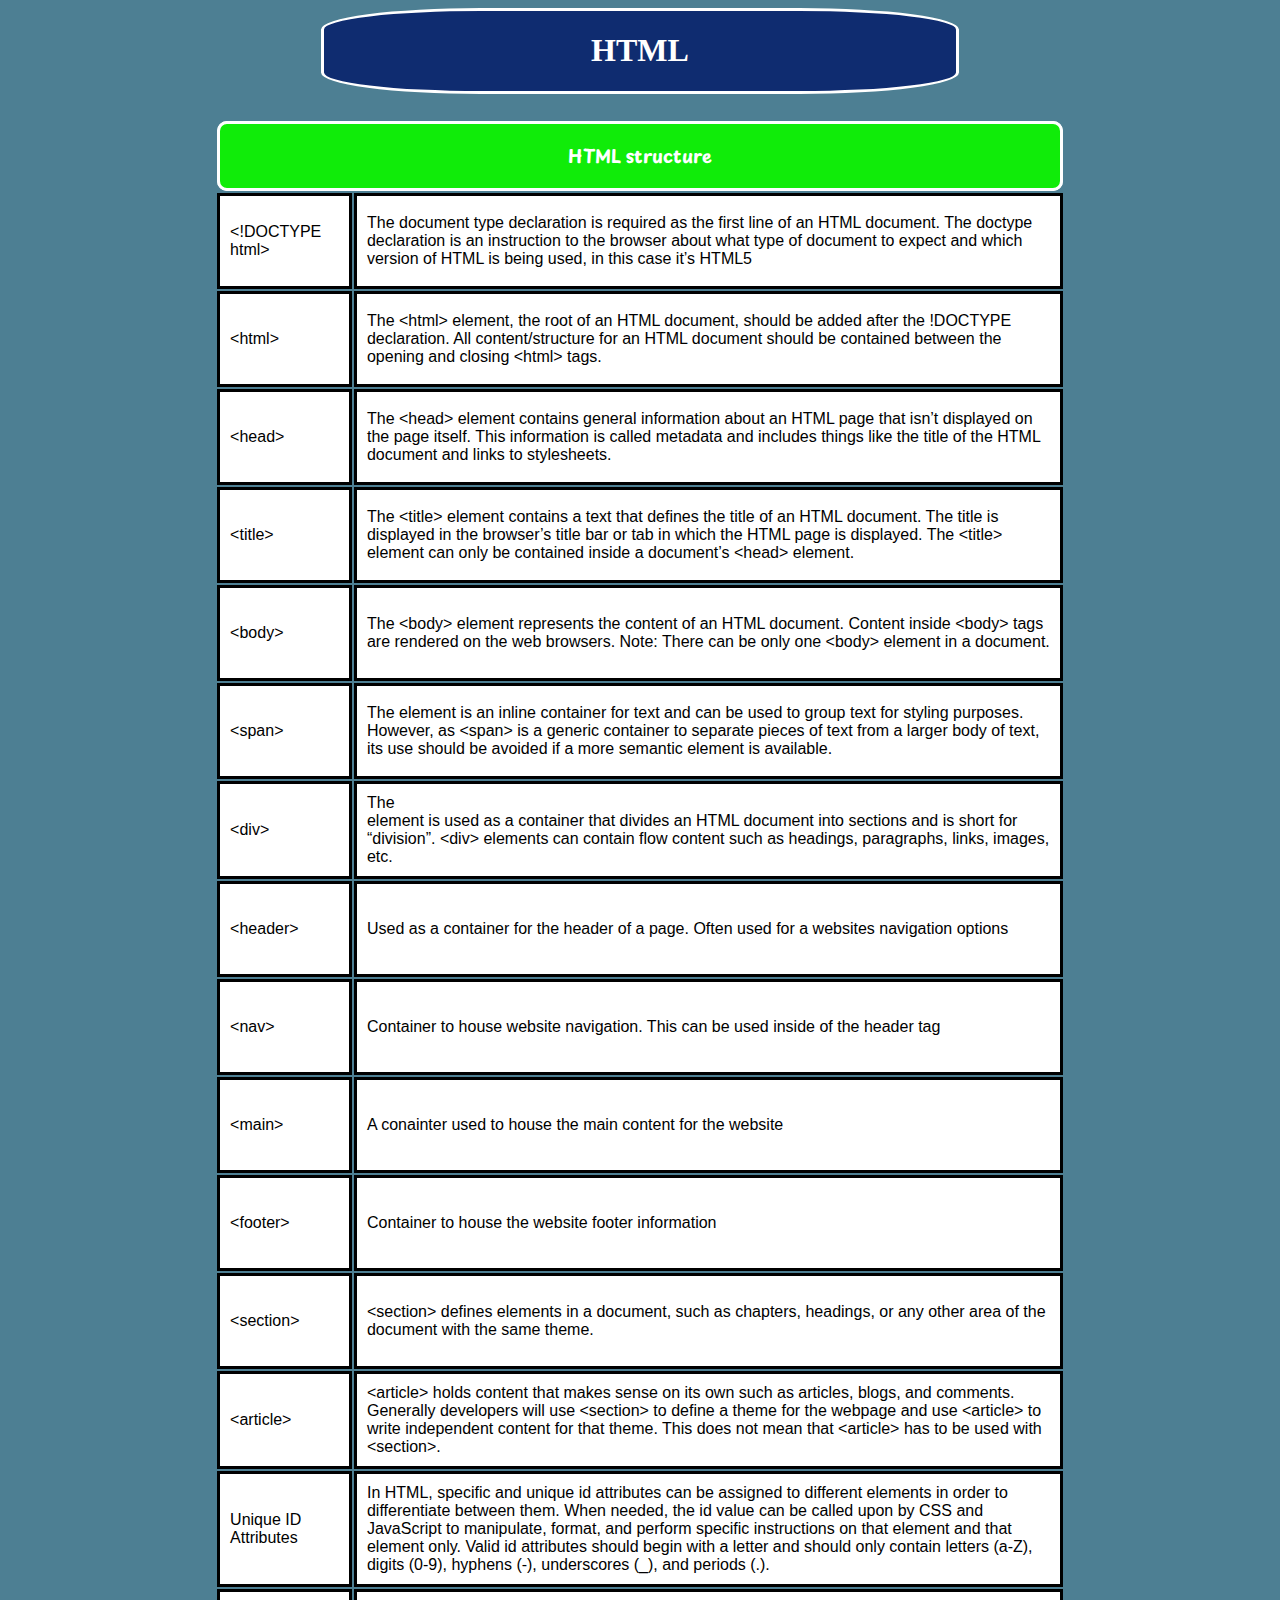
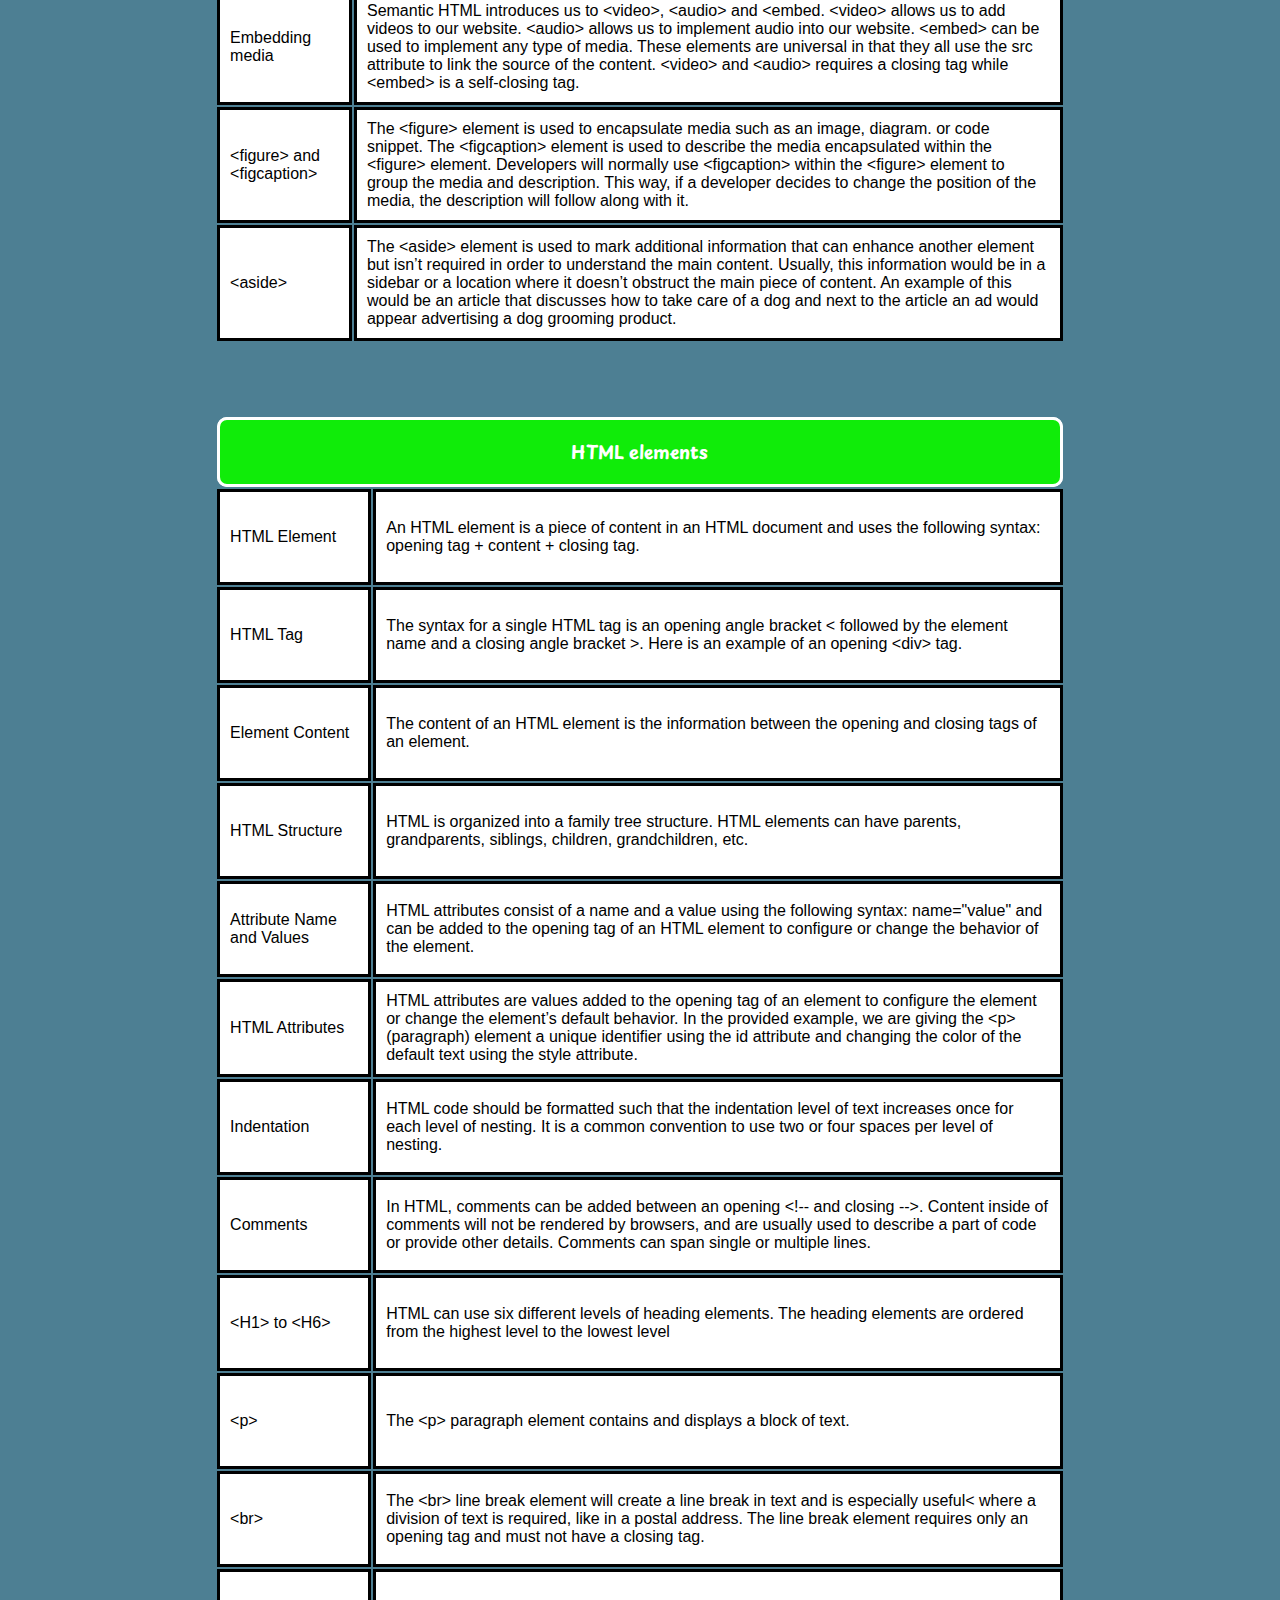
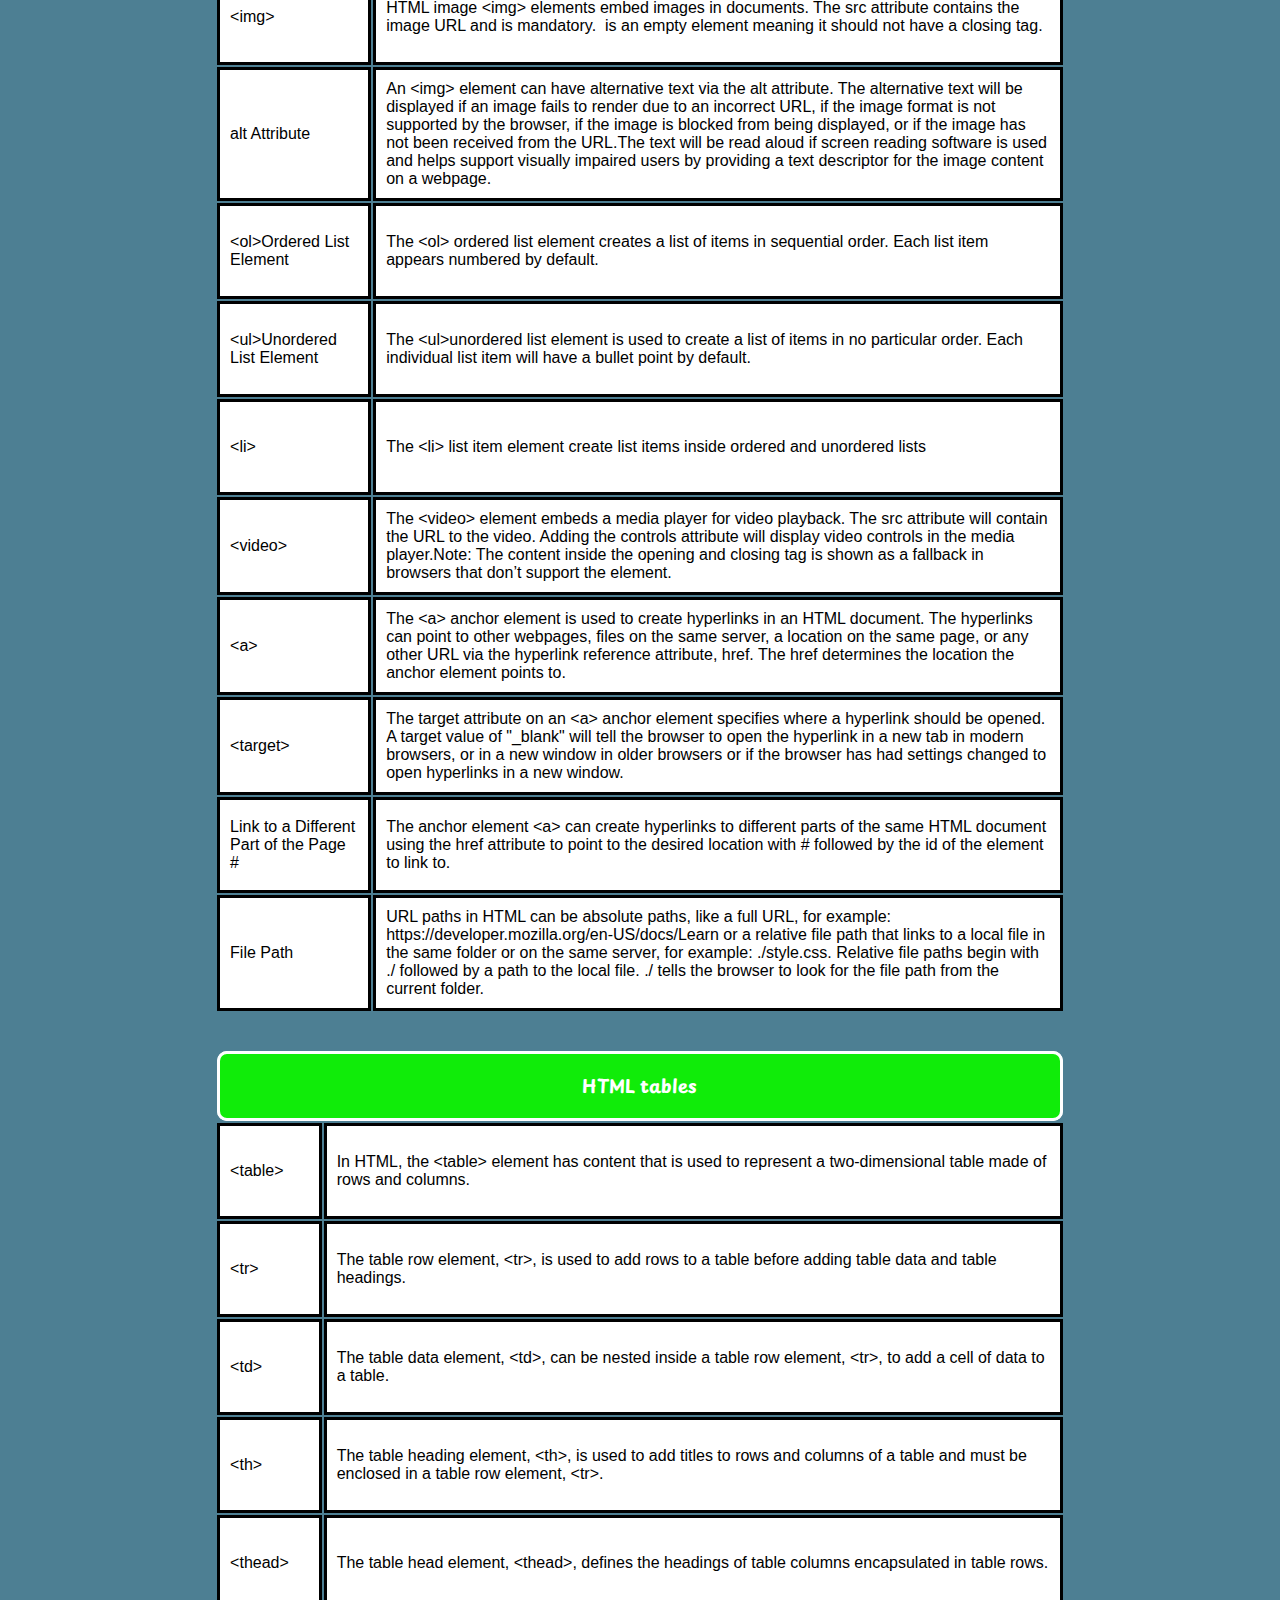
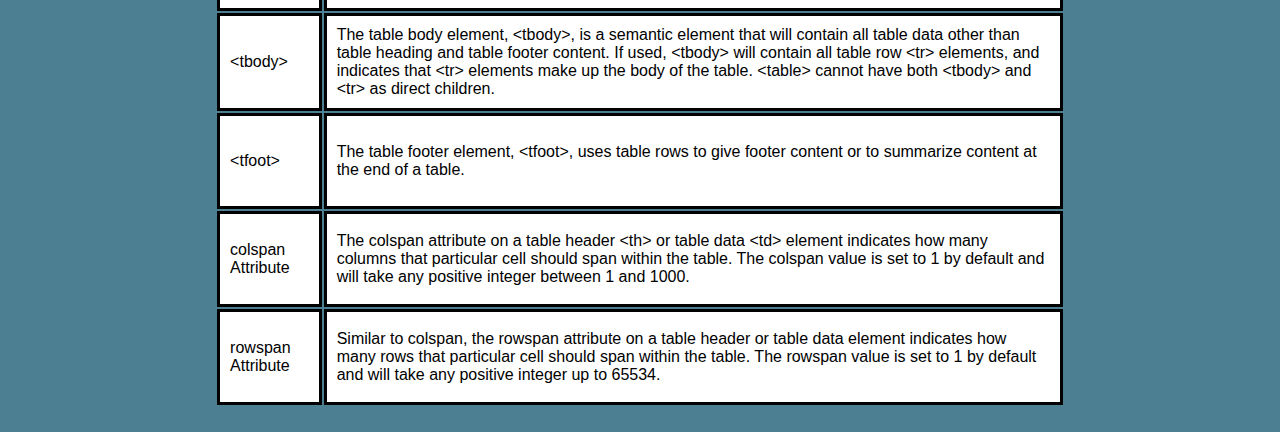
<file: Cheatsheet.html>
<!DOCTYPE html>
<html>
<head>
    <link href="style.css" rel="Stylesheet">
    <link href="https://fonts.googleapis.com/css2?family=Abril+Fatface&family=Merriweather
    :ital@1&family=Playpen+Sans:wght@200&family=Work+Sans:wght@400;500;800&display=swap" 
    rel="stylesheet">
    <title>My very own webdev cheat sheet</title>
</head>
<body>
  <header> <h1>HTML</h1></header>
  <main>
    <table class="structure">
        <tr>
            <th colspan="2">HTML structure</th>
        </tr>
        <tr>
          <td>&lt;!DOCTYPE html&gt;</td>
          <td>The document type declaration is required as the first 
            line of an HTML document. The doctype declaration is an 
            instruction to the browser about what type of document 
            to expect and which version of HTML is being used, 
            in this case it’s HTML5</td>
        </tr>
        <tr>  
          <td>&lt;html&gt;</td>
          <td>The &lt;html&gt; element, the root of an HTML document, should 
            be added after the !DOCTYPE declaration. All content/structure 
            for an HTML document should be contained between the opening 
            and closing &lt;html&gt; tags.</td>
        </tr>
        <tr>
          <td>&lt;head&gt;</td> 
          <td>The &lt;head&gt; element contains general information about an HTML 
            page that isn’t displayed on the page itself. This information 
            is called metadata and includes things like the title of the HTML 
            document and links to stylesheets.</td>
        </tr>
        <tr>
          <td>&lt;title&gt;</td>
          <td>The &lt;title&gt; element contains a text that defines the title of an 
            HTML document. The title is displayed in the browser’s title bar 
            or tab in which the HTML page is displayed. The &lt;title&gt; element can 
            only be contained inside a document’s &lt;head&gt; element.</td>
        </tr>
        <tr>
          <td>&lt;body&gt;</td> 
          <td>The &lt;body&gt; element represents the content of an HTML document. 
            Content inside &lt;body&gt; tags are rendered on the web browsers.
            Note: There can be only one &lt;body&gt; element in a document.</td>
        </tr>
        <tr>
          <td>&lt;span&gt;</td> 
          <td>The <span> element is an inline container for text and can be used 
            to group text for styling purposes. However, as &lt;span&gt; is a generic 
            container to separate pieces of text from a larger body of text, 
            its use should be avoided if a more semantic element is available.</td>
        </tr>
        <tr>
          <td>&lt;div&gt;</td> 
          <td>The <div> element is used as a container that divides an HTML document 
            into sections and is short for “division”. &lt;div&gt; elements can contain 
            flow content such as headings, paragraphs, links, images, etc.</td>
        </tr>
        <tr>
          <td>&lt;header&gt;</td> 
          <td>Used as a container for the header of a page.  Often used for a websites
            navigation options</td>
        </tr>
        <tr>
          <td>&lt;nav&gt;</td> 
          <td>Container to house website navigation.  This can be used inside of the header tag</td>
        </tr>
        <tr>
          <td>&lt;main&gt;</td> 
          <td>A conainter used to house the main content for the website</td>
        </tr>
        <tr>
          <td>&lt;footer&gt;</td> 
          <td>Container to house the website footer information</td>
        </tr>
        <tr>
          <td>&lt;section&gt;</td> 
          <td>&lt;section&gt; defines elements in a document, such as chapters, headings, or any other 
            area of the document with the same theme.</td>
        </tr>
        <tr>
          <td>&lt;article&gt;</td> 
          <td>&lt;article&gt; holds content that makes sense on its own such as articles, blogs, and comments. 
            Generally developers will use &lt;section&gt; to define a theme for the webpage and use &lt;article&gt; 
            to write independent content for that theme. This does not mean that &lt;article&gt; has to 
            be used with &lt;section&gt;.</td>
        </tr>
        <tr>
          <td>Unique ID Attributes</td> 
          <td>In HTML, specific and unique id attributes can be assigned to different elements in order to differentiate 
            between them.  When needed, the id value can be called upon by CSS and JavaScript to manipulate, format, 
            and perform specific instructions on that element and that element only. Valid id attributes should begin 
            with a letter and should only contain letters (a-Z), digits (0-9), hyphens (-), underscores (_), and 
            periods (.).</td>
        </tr>
        <tr>
          <td>Embedding media</td> 
          <td>Semantic HTML introduces us to &lt;video&gt;, &lt;audio&gt; and &lt;embed. &lt;video&gt; allows us to add videos to our 
            website. &lt;audio&gt; allows us to implement audio into our website. &lt;embed&gt; can be used to implement any 
            type of media. These elements are universal in that they all use the src attribute to link the source 
            of the content. &lt;video&gt; and &lt;audio&gt; requires a closing tag while &lt;embed&gt; is a self-closing tag.</td>
        </tr>
        <tr>
          <td>&lt;figure&gt; and &lt;figcaption&gt;</td> 
          <td>The &lt;figure&gt; element is used to encapsulate media such as an image, diagram. or code snippet. The &lt;figcaption&gt; 
            element is used to describe the media encapsulated within the &lt;figure&gt; element. Developers will normally use 
            &lt;figcaption&gt; within the &lt;figure&gt; element to group the media and description. This way, if a developer decides 
            to change the position of the media, the description will follow along with it.</td>
        </tr>
        <tr>
          <td>&lt;aside&gt;</td> 
          <td>The &lt;aside&gt; element is used to mark additional information that can enhance another element but isn’t required in 
            order to understand the main content. Usually, this information would be in a sidebar or a location where it doesn’t obstruct 
            the main piece of content. An example of this would be an article that discusses how to take care of a dog and next to 
            the article an ad would appear advertising a dog grooming product.</td>
        </tr>      
    </table><br><br>
    <table class="elements">
        <tr>
            <th colspan="2">HTML elements</th>
        </tr>
        <tr>
            <td>HTML Element</td> 
            <td>An HTML element is a piece of content in an HTML document and uses the following 
                syntax: opening tag + content + closing tag.</td>
        </tr>
        <tr>
            <td>HTML Tag</td> 
            <td>The syntax for a single HTML tag is an opening angle bracket < followed by the 
                element name and a closing angle bracket >. Here is an example of an 
                opening &lt;div&gt; tag.</td>
        </tr>
        <tr>
            <td>Element Content</td> 
            <td>The content of an HTML element is the information between the opening and closing tags 
                of an element.</td>
        </tr>
        <tr>
            <td>HTML Structure</td> 
            <td>HTML is organized into a family tree structure. HTML elements can have parents, 
                grandparents, siblings, children, grandchildren, etc.</td>
        </tr>
        <tr>
            <td>Attribute Name and Values</td> 
            <td>HTML attributes consist of a name and a value using the following syntax: name="value" 
                and can be added to the opening tag of an HTML element to configure or change the 
                behavior of the element.</td>
        </tr>
        <tr>
            <td>HTML Attributes</td> 
            <td>HTML attributes are values added to the opening tag of an element to configure the 
                element or change the element’s default behavior. In the provided example, we are 
                giving the &lt;p&gt; (paragraph) element a unique identifier using the id attribute and 
                    changing the color of the default text using the style attribute.</td>
        </tr>
        <tr>
            <td>Indentation</td> 
            <td>HTML code should be formatted such that the indentation level of text increases once 
                for each level of nesting.  It is a common convention to use two or four spaces per 
                level of nesting.</td>
        </tr>
        <tr>
            <td>Comments</td> 
            <td>In HTML, comments can be added between an opening &lt;!-- and closing --&gt;. Content inside 
                of comments will not be rendered by browsers, and are usually used to describe a part 
                of code or provide other details. Comments can span single or multiple lines.</td>
        </tr>
        <tr>
            <!--&lt; and &gt; is needed to display <> i.e <h1>, within the text editor
                otherwise it will take it as an HTML command-->
            <td>&lt;H1&gt; to &lt;H6&gt;</td>
            <td>HTML can use six different levels of heading 
                elements. The heading elements are ordered from 
                the highest level to the lowest level</td>
        </tr>
        <tr>
            <td>&lt;p&gt;</td> 
            <td>The &lt;p&gt; paragraph element contains and displays a block of text.</td>
        </tr>
        <tr>
            <td>&lt;br&gt;</td> 
            <td>The &lt;br&gt; line break element will create a line break in text and is especially 
                useful&lt where a division of text is required, like in a postal address. The 
                line break element requires only an opening tag and must not have a closing tag.</td>
        </tr>
        <tr>
            <td>&lt;img&gt;</td> 
            <td>HTML image &lt;img&gt; elements embed images in documents. The src attribute contains 
                the image URL and is mandatory. <img> is an empty element meaning it should not have 
                a closing tag.</td>
        </tr>
        <tr>
            <td>alt Attribute</td> 
            <td>An &lt;img&gt; element can have alternative text via the alt attribute. The alternative 
                text will be displayed if an image fails to render due to an incorrect URL, if 
                the image format is not supported by the browser, if the image is blocked from 
                being displayed, or if the image has not been received from the URL.The text will 
                be read aloud if screen reading software is used and helps support visually impaired
                users by providing a text descriptor for the image content on a webpage.</td>
        </tr>
        <tr>
            <td>&lt;ol&gt;Ordered List Element</td> 
            <td>The &lt;ol&gt; ordered list element creates a list of items in sequential order. Each list 
                item appears numbered by default.</td>
        </tr>
        <tr>
            <td>&lt;ul&gt;Unordered List Element</td> 
            <td>The &lt;ul&gt;unordered list element is used to create a list of items in no particular order. 
                Each individual list item will have a bullet point by default.</td>
        </tr>
        <tr>
            <td>&lt;li&gt;</td> 
            <td>The &lt;li&gt; list item element create list items inside ordered and unordered lists</td>
        </tr>
        <tr>
            <td>&lt;video&gt;</td> 
            <td>The &lt;video&gt; element embeds a media player for video playback. The src attribute will 
                contain the URL to the video. Adding the controls attribute will display video controls 
                in the media player.Note: The content inside the opening and closing tag is shown as
                a fallback in browsers that don’t support the element.</td>
        </tr>
        <tr>
            <td>&lt;a&gt;</td> 
            <td>The &lt;a&gt; anchor element is used to create hyperlinks in an HTML document. The hyperlinks can 
                point to other webpages, files on the same server, a location on the same page, or any 
                other URL via the hyperlink reference attribute, href. The href determines the location 
                the anchor element points to.</td>
        </tr>
        <tr>
            <td>&lt;target&gt;</td> 
            <td>The target attribute on an &lt;a&gt; anchor element specifies where a hyperlink should be opened. A 
                target value of "_blank" will tell the browser to open the hyperlink in a new tab in modern 
                browsers, or in a new window in older browsers or if the browser has had settings changed 
                to open hyperlinks in a new window.</td>
        </tr>
        <tr>
            <td>Link to a Different Part of the Page #</td> 
            <td>The anchor element &lt;a&gt; can create hyperlinks to different parts of the same HTML document using the 
                href attribute to point to the desired location with # followed by the id of the element to link to.</td>
        </tr>
        <tr>
            <td>File Path</td> 
            <td>URL paths in HTML can be absolute paths, like a full URL, for example: https://developer.mozilla.org/en-US/docs/Learn 
                or a relative file path that links to a local file in the same folder or on the same server, for 
                example: ./style.css. Relative file paths begin with ./ followed by a path to the local file. ./ tells 
                the browser to look for the file path from the current folder.</td>
        </tr><br><br>
    </table>
    <table class="tables">
        <tr>
            <th colspan="2">HTML tables</th>
        </tr>
        <tr>
            <td>&lt;table&gt;</td> 
            <td>In HTML, the &lt;table&gt; element has content that is used to represent a two-dimensional table made 
                of rows and columns.</td>
        </tr>
        <tr>
            <td>&lt;tr&gt;</td> 
            <td>The table row element, &lt;tr&gt;, is used to add rows to a table before adding table data and table 
                headings.</td>
        </tr>
        <tr>
            <td>&lt;td&gt;</td> 
            <td>The table data element, &lt;td&gt;, can be nested inside a table row element, &lt;tr&gt;, to add a cell of data 
                to a table.</td>
        </tr>
        <tr>
            <td>&lt;th&gt;</td> 
            <td>The table heading element, &lt;th&gt;, is used to add titles to rows and columns of a table and must be 
                enclosed in a table row element, &lt;tr&gt;.</td>
        </tr>
        <tr>
            <td>&lt;thead&gt;</td> 
            <td>The table head element, &lt;thead&gt;, defines the headings of table columns encapsulated in table rows.</td>
        </tr>
        <tr>
            <td>&lt;tbody&gt;</td> 
            <td>The table body element, &lt;tbody&gt;, is a semantic element that will contain all table data other than 
                table heading and table footer content. If used, &lt;tbody&gt; will contain all table row &lt;tr&gt; 
                elements, and indicates that &lt;tr&gt; elements make up the body of the table. &lt;table&gt; cannot 
                have both &lt;tbody&gt; and &lt;tr&gt; as direct children.</td>
        </tr>
        <tr>
            <td>&lt;tfoot&gt;</td> 
            <td>The table footer element, &lt;tfoot&gt;, uses table rows to give footer content or to summarize content at 
                the end of a table.</td>
        </tr>
        <tr>
            <td>colspan Attribute</td> 
            <td>The colspan attribute on a table header &lt;th&gt; or table data &lt;td&gt; element indicates how many columns 
                that particular cell should span within the table. The colspan value is set to 1 by default and will take 
                any positive integer between 1 and 1000.</td>
        </tr>
        <tr>
            <td>rowspan Attribute</td> 
            <td>Similar to colspan, the rowspan attribute on a table header or table data element indicates how many rows 
                that particular cell should span within the table. The rowspan value is set to 1 by default and will 
                take any positive integer up to 65534.</td>
        </tr><br><br>
    </table>
  </main>
</body>
</html>
</file>
<file: style.css>
main {
    margin: 25px;
}

tr, td {
    border-style: solid;
    padding: 10px;
    margin: 10px;
    height: 70px;
    font-family: Arial, Helvetica, sans-serif;
    font-size: 16px;
    background-color: white;
}

table {
    width: 70%;
    margin: auto;
}

header {
    border: solid;
    border-radius: 25%;
    text-align: center;
    background-color: hsl(222, 76%, 25%);
    color: white;
    width: 50%;
    margin: auto;
}

th {
    font-family: 'Playpen Sans';
    font-size: 18px;
    border: solid;
    background-color: hsl(118, 93%, 48%);
    color: white;
    border-radius: 10px;
    font-weight: bolder;
}

body {
    background-color: hsl(197, 31%, 44%);
}

h1 {
    font-weight: bold;
}
</file>
